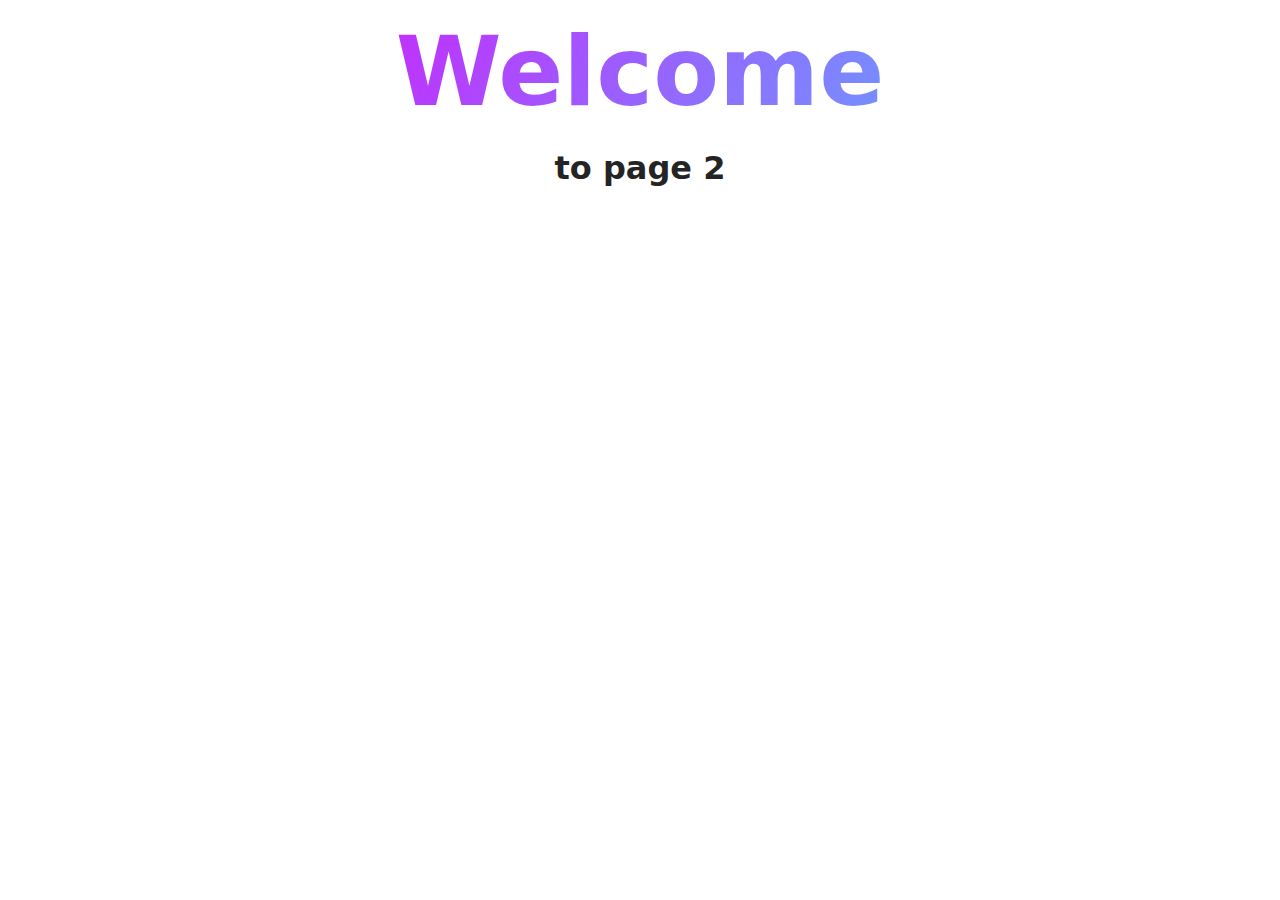
<file: src/page-2.html>
<!DOCTYPE html>
<html lang="en">
  <head>
    <meta charset="UTF-8" />
    <meta http-equiv="X-UA-Compatible" content="IE=edge" />
    <meta name="viewport" content="width=device-width, initial-scale=1.0" />
    <title>Page 2</title>
    <link rel="stylesheet" href="./css/styles.css" />
  </head>
  <body>
    <load
      src="./partials/header.html"
      icon-path="./img/sprite.svg#logo"
      highlight-act="active"
    />

    <main>
      <div class="container">
        <h1 class="main-title">
          <span class="main-title-gradient">Welcome</span> to page 2
        </h1>
        <load src="./partials/back-link.html" />
      </div>
    </main>

    <load src="./partials/footer.html" />
  </body>
</html>
</file>
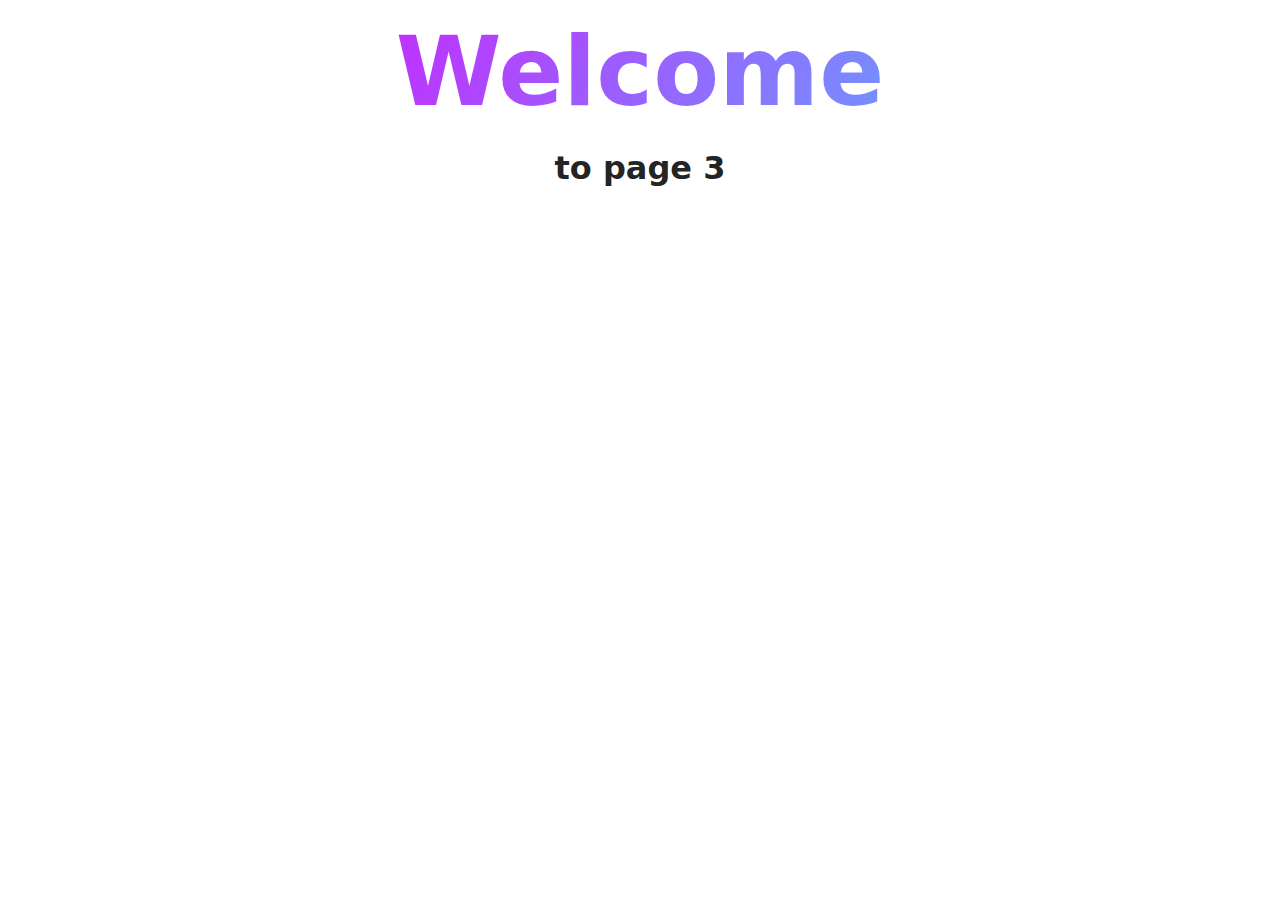
<file: src/page-3.html>
<!DOCTYPE html>
<html lang="en">
  <head>
    <meta charset="UTF-8" />
    <meta http-equiv="X-UA-Compatible" content="IE=edge" />
    <meta name="viewport" content="width=device-width, initial-scale=1.0" />
    <title>Page 3</title>
    <link rel="stylesheet" href="./css/styles.css" />
  </head>
  <body>
    <load
      src="./partials/header.html"
      icon-path="./img/sprite.svg#logo"
      highlight-curr="active"
    />

    <main>
      <div class="container">
        <h1 class="main-title">
          <span class="main-title-gradient">Welcome</span> to page 3
        </h1>
        <load src="./partials/back-link.html" />
      </div>
    </main>

    <load src="./partials/footer.html" />
  </body>
</html>
</file>
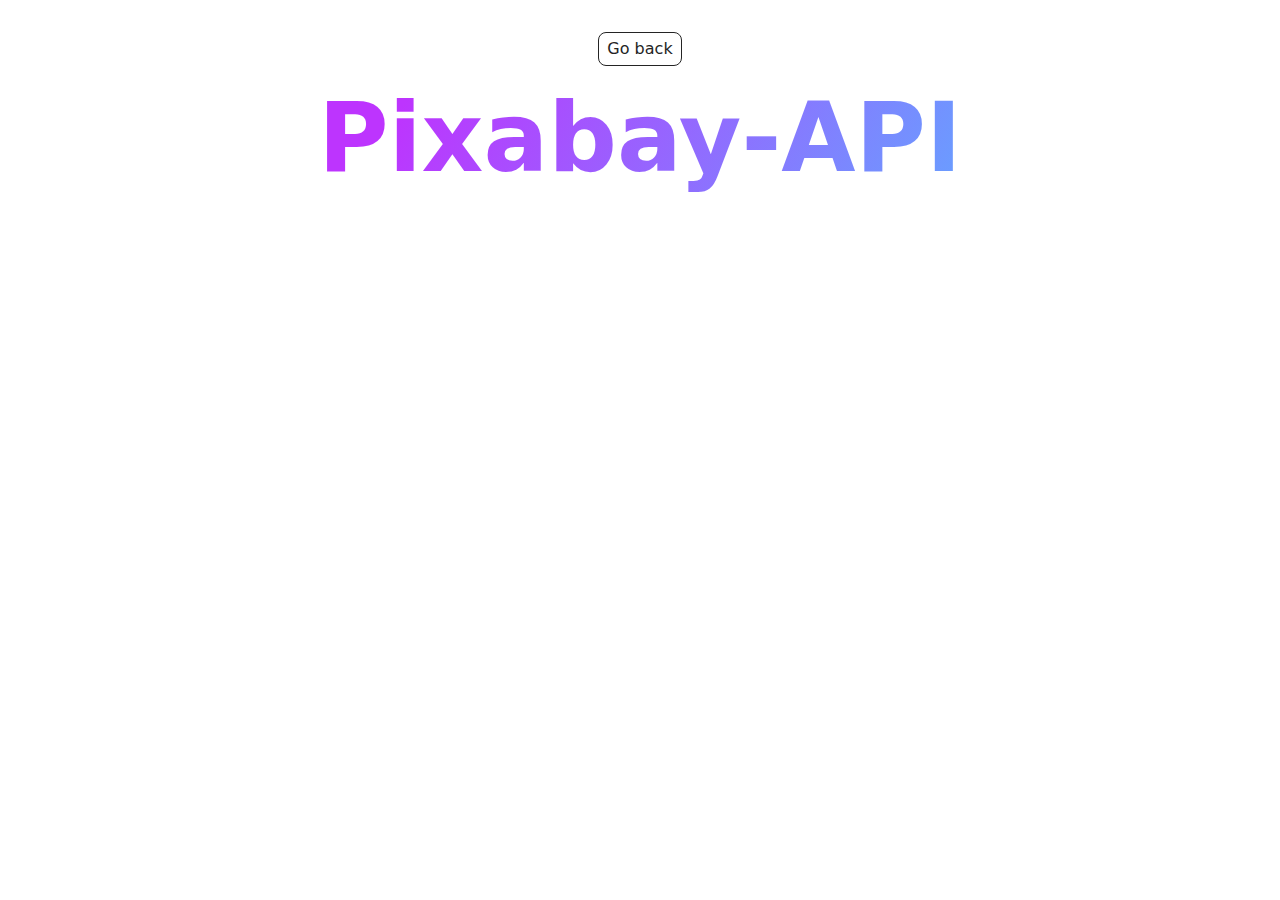
<file: src/pixabay-api.html>
<!DOCTYPE html>
<html lang="en">
  <head>
    <meta charset="UTF-8" />
    <meta http-equiv="X-UA-Compatible" content="IE=edge" />
    <meta name="viewport" content="width=device-width, initial-scale=1.0" />
    <title>Page 3</title>
    <link rel="stylesheet" href="./css/styles.css" />
  </head>
  <body>
    

    <main>
      <div class="container">
        <a class="back-link" href="./index.html">Go back</a>
        <h1 class="main-title">
          <span class="main-title-gradient">Pixabay-API</span>
        </h1>
        
      </div>
    </main>
    <script type="modelu" src="./js/pixabay-api.js"></script>
  </body>
</html>
</file>
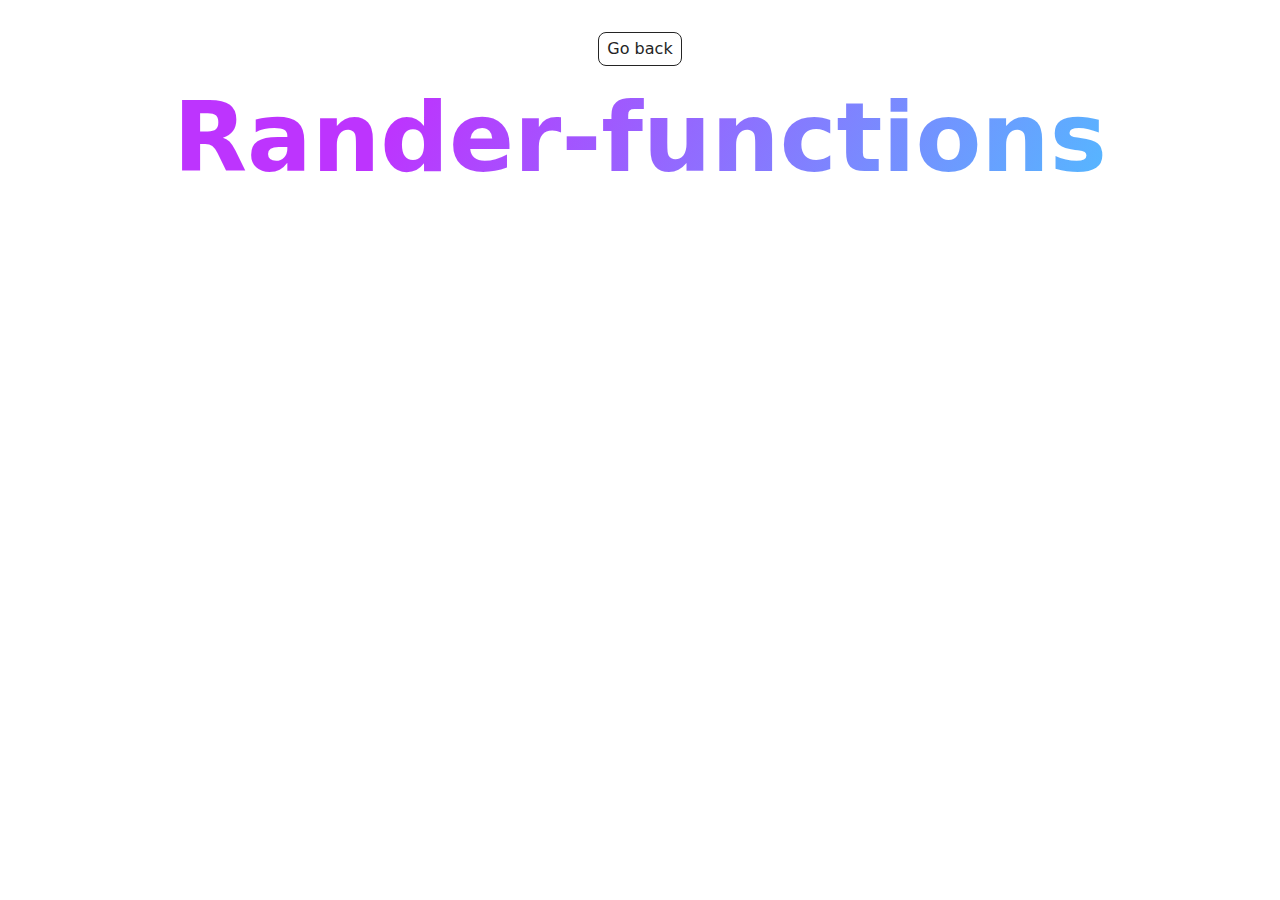
<file: src/rander-functions.html>
<!DOCTYPE html>
<html lang="en">
  <head>
    <meta charset="UTF-8" />
    <meta http-equiv="X-UA-Compatible" content="IE=edge" />
    <meta name="viewport" content="width=device-width, initial-scale=1.0" />
    <title>Page 2</title>
    <link rel="stylesheet" href="./css/styles.css" />
  </head>
  <body>
  

    <main>
      <div class="container">
        <a class="back-link" href="./index.html">Go back</a>
        <h1 class="main-title">
          <span class="main-title-gradient">Rander-functions</span>
        </h1>
       
      </div>
    </main>
   <script type="modelu" src="./js/rander-functions.js"></script>
  </body>
</html>
</file>
<file: src/css/styles.css>
/**
  |============================
  | include css partials with
  | default @import url()
  |============================
*/
/* Common styles */
@import url('./reset.css');
@import url('./base.css');
@import url('./container.css');
@import url('./animations.css');

/* Sections style */
@import url('./header.css');
@import url('./vite-promo.css');
@import url('./badges.css');
@import url('./back-link.css');
@import url('./footer.css');
</file>
